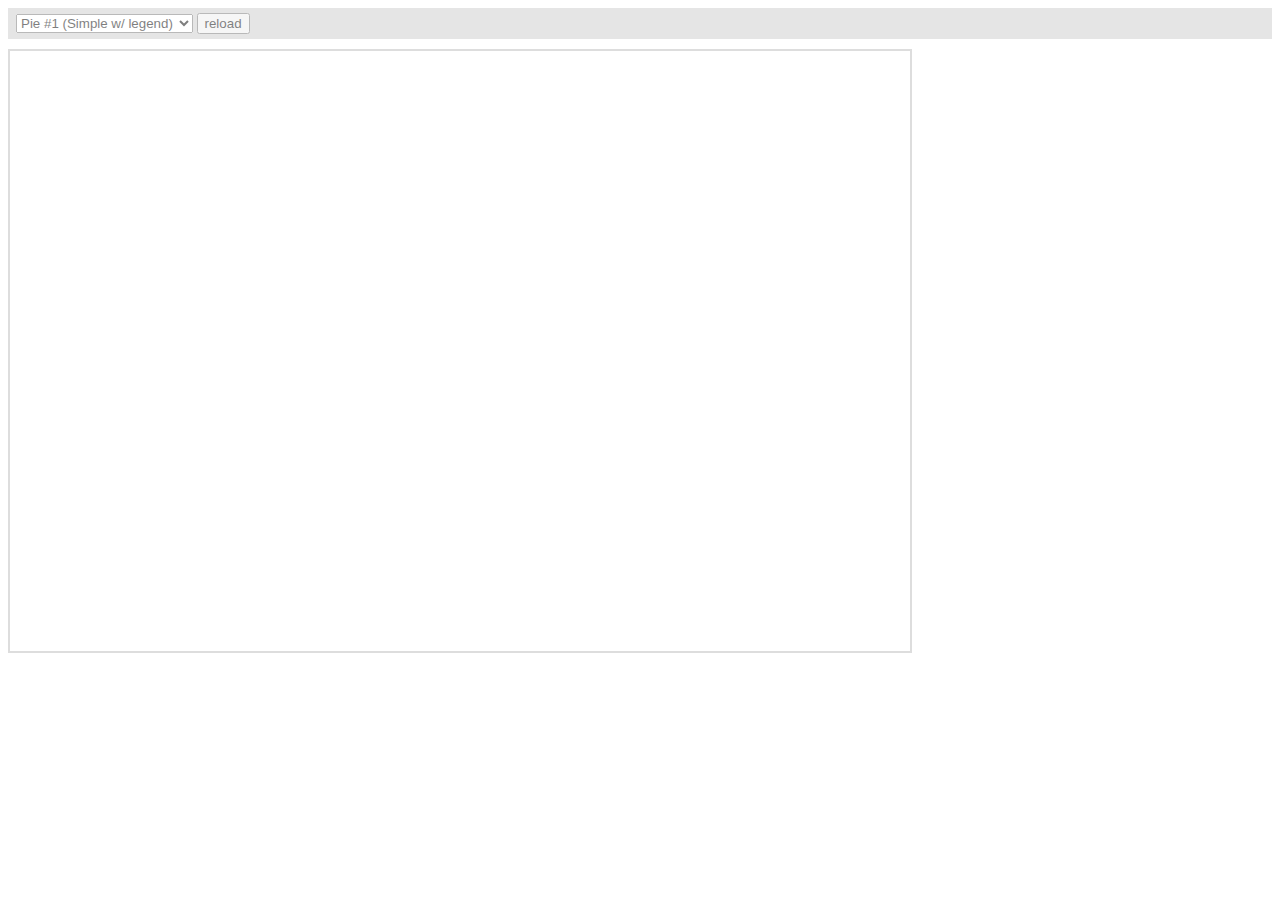
<file: ammap/plugins/export/examples/index.html>
<html>
    <head>
		<meta http-equiv="Content-Type" content="text/html; charset=utf-8">
		<meta name="viewport" content="width=device-width, initial-scale=1, maximum-scale=1">
		<meta http-equiv="X-UA-Compatible" content="IE=edge" />

		<script src="http://code.jquery.com/jquery-1.11.1.min.js"></script>

		<style type="text/css">
			iframe {
				width: 900px;
				height: 600px;
				padding: 0;
				border: 2px solid #ddd;
				overflow: hidden;
				position: relative;
			}
			#controls {
				background: #ccc;
				opacity: 0.5;
				padding: 5px 8px;
				font-size: 14px;
				font-weight: bold;
				font-family: Verdana;
				margin-bottom: 10px;
			}
		</style>

		<script type="text/javascript">
			function setType( type ) {
				$( '#iframe' ).attr( 'src', type );
			}

			function reload() {
				setType( $( '#type' ).val() + "?" + Number( new Date() ) );
			}
		</script>
	</head>
	<body>
		<div id="controls">
			<select id="type" onchange="setType(this.options[this.selectedIndex].value);">
				<option value="pie1.html" selected="selected">Pie #1 (Simple w/ legend)</option>
				<option value="pie2.html"/>Pie #2 (3D w/ legend)</option>
				<option value="pie3.html"/>Pie #3 (w/ ext. legend left)</option>
				<option value="pie4.html"/>Pie #4 Multiple instances</option>
				<option value="serial1.html">Serial #1 (Area)</option>
				<option value="serial2.html">Serial #2 (Bar &amp; Line)</option>
				<option value="serial3.html">Serial #3 (Line w/ zoom)</option>
				<option value="xy.html">XY</option>
				<option value="radar.html">Radar</option>
				<option value="gauge.html">Gauge</option>
				<option value="funnel.html">Funnel</option>
				<option value="stock.html">Stock</option>
				<option value="map.html">Map</option>
				<option value="gantt.html">Gantt</option>
			</select>
			<input type="button" value="reload" onclick="reload();" />
		</div>

		<iframe id="iframe" src="pie1.html" frameborder="0"></iframe>
	</body>
</html>
</file>
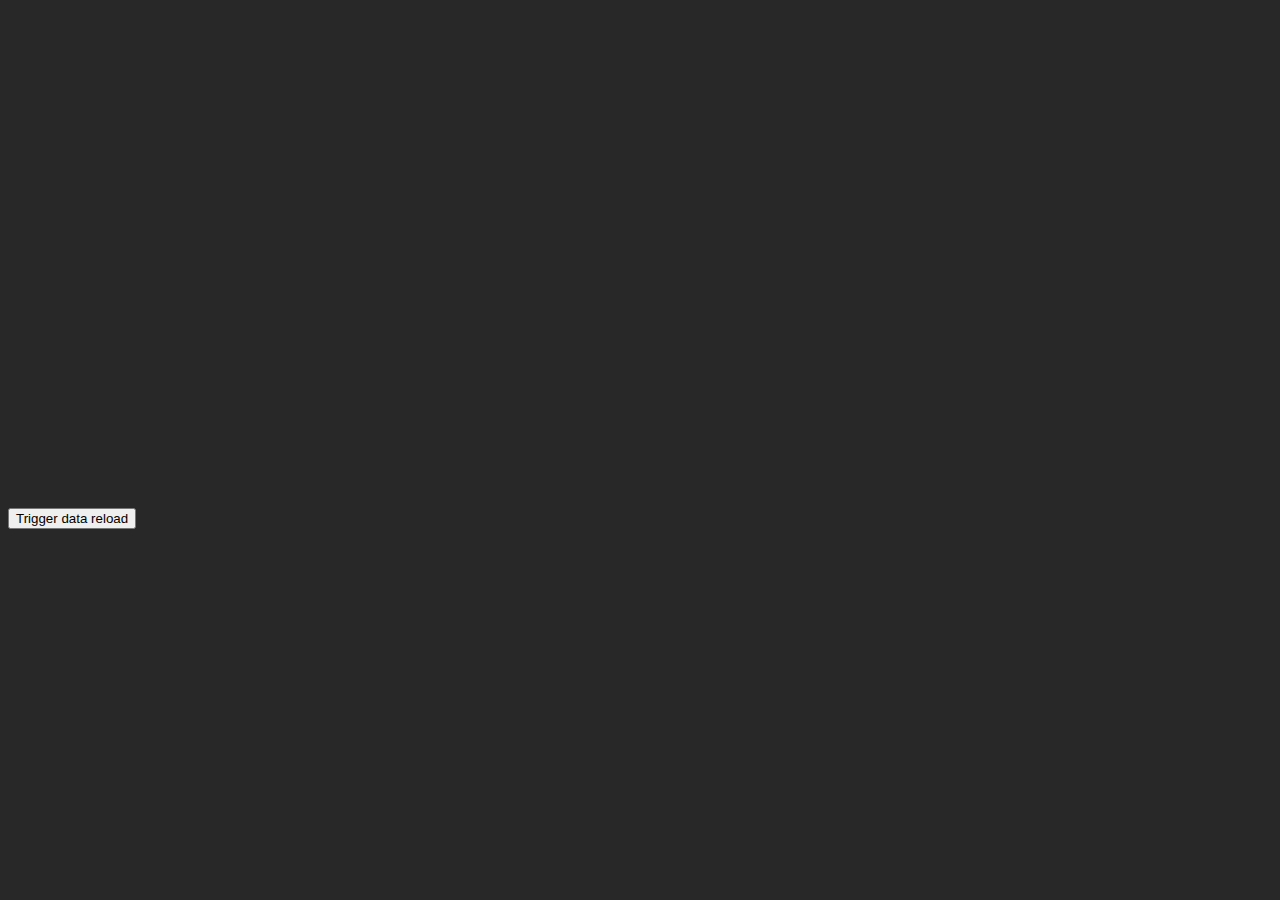
<file: ammap/plugins/dataloader/examples/serial2_json.html>
<!DOCTYPE HTML PUBLIC "-//W3C//DTD HTML 4.01//EN" "http://www.w3.org/TR/html4/strict.dtd">
<html>

  <head>
    <meta http-equiv="Content-Type" content="text/html; charset=utf-8">
    <meta name="viewport" content="width=device-width, initial-scale=1, maximum-scale=1">
    <title>amCharts Data Loader Example</title>
    <script src="http://www.amcharts.com/lib/3/amcharts.js"></script>
    <script src="http://www.amcharts.com/lib/3/serial.js"></script>
    <script src="http://www.amcharts.com/lib/3/themes/dark.js"></script>
    <script src="../dataloader.min.js"></script>
    <style>
    body, html {
      font-family: Verdana;
      font-size: 12px;
      background-color:#282828;
    }
    #chartdiv {
      width: 100%;
      height: 500px;
    }
    </style>
    <script>
      var chart = AmCharts.makeChart("chartdiv", {
        "type": "serial",
        "theme": "dark",
        "dataLoader": {
          "url": "data/serial2.json",
          "showErrors": true,
          "complete": function ( chart ) {
            console.log( "Loading complete" );
          },
          "load": function ( options, chart ) {
            console.log( "File loaded: ", options.url );
          },
          "error": function ( options, chart ) {
            console.log( "Error occured loading file: ", options.url );
          }
        },
        "categoryField": "year",
        "startDuration": 1,
        "rotate": true,
        "categoryAxis": {
          "gridPosition": "start"
        },
        "valueAxes": [{
          "position": "top",
          "title": "Million USD",
          "minorGridEnabled": true
        }],
        "graphs": [{
          "type": "column",
          "title": "Income",
          "valueField": "income",
          "fillAlphas":1,
          "balloonText": "<span style='font-size:13px;'>[[title]] in [[category]]:<b>[[value]]</b></span>"
        }, {
          "type": "line",
          "title": "Expenses",
          "valueField": "expenses",
          "lineThickness": 2,
          "bullet": "round",
          "balloonText": "<span style='font-size:13px;'>[[title]] in [[category]]:<b>[[value]]</b></span>"
        }],
        "legend": {
          "useGraphSettings": true
        },
        "creditsPosition": "top-right",
        "responsive": {
          "enabled": true
        }
      });

      function reloadData() {
        chart.dataLoader.loadData();
      }
    </script>
  </head>

  <body>
    <div id="chartdiv"></div>
    <input type="button" value="Trigger data reload" onclick="reloadData();" />
  </body>

</html>
</file>
